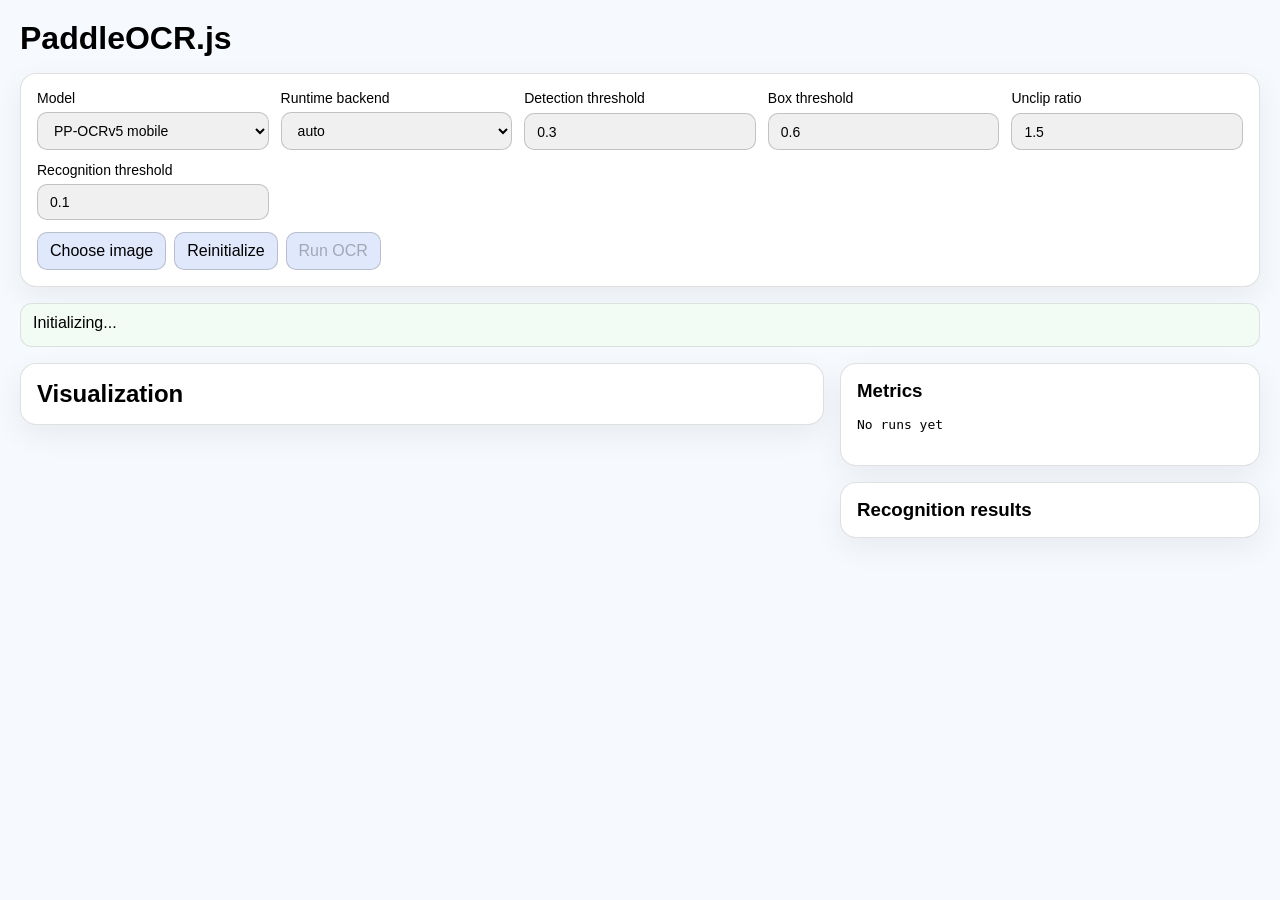
<file: paddleocr-js/apps/demo/index.html>
<!doctype html>
<html lang="en">
  <head>
    <meta charset="utf-8" />
    <meta name="viewport" content="width=device-width,initial-scale=1" />
    <title>PaddleOCR.js</title>
    <style>
      :root {
        color-scheme: light dark;
        font-family: "Helvetica Neue", Helvetica, Arial, sans-serif;
      }

      body {
        margin: 0;
        padding: 20px;
        max-width: 1440px;
        margin-inline: auto;
        background: color-mix(in srgb, Canvas 96%, #2563eb 4%);
      }

      h1,
      h2,
      h3,
      p {
        margin: 0;
      }

      .layout {
        display: grid;
        gap: 16px;
      }

      .hero {
        display: grid;
        gap: 8px;
      }

      .hero p {
        max-width: 880px;
        opacity: 0.78;
      }

      .panel {
        border: 1px solid color-mix(in srgb, CanvasText 12%, transparent);
        border-radius: 16px;
        background: color-mix(in srgb, Canvas 93%, #fff 7%);
        padding: 16px;
        box-shadow: 0 10px 30px #00000010;
      }

      .panel-grid {
        display: grid;
        grid-template-columns: repeat(auto-fit, minmax(220px, 1fr));
        gap: 12px;
      }

      label {
        display: grid;
        gap: 6px;
        font-size: 14px;
      }

      input,
      select,
      button,
      textarea {
        border-radius: 10px;
        border: 1px solid #6665;
        padding: 9px 12px;
        font: inherit;
        background: color-mix(in srgb, Canvas 94%, #000 6%);
      }

      textarea {
        min-height: 88px;
        resize: vertical;
      }

      button {
        cursor: pointer;
        background: color-mix(in srgb, Canvas 86%, #2563eb 14%);
      }

      .button-row {
        display: flex;
        flex-wrap: wrap;
        gap: 8px;
      }

      #status {
        min-height: 1.4em;
        padding: 10px 12px;
        border-radius: 12px;
        border: 1px solid color-mix(in srgb, CanvasText 10%, transparent);
        background: color-mix(in srgb, Canvas 94%, #22c55e 6%);
      }

      .content-grid {
        display: grid;
        grid-template-columns: minmax(0, 1.5fr) minmax(320px, 420px);
        gap: 16px;
        align-items: start;
      }

      canvas {
        display: none;
      }

      img#vizImage {
        width: 100%;
        height: auto;
        display: block;
      }

      img#vizImage[hidden] {
        display: none;
      }

      pre,
      code {
        font-family: ui-monospace, SFMono-Regular, Menlo, monospace;
      }

      #metrics {
        white-space: pre-wrap;
        line-height: 1.55;
        font-size: 13px;
      }

      #results {
        margin: 0;
        padding-left: 18px;
        display: grid;
        gap: 8px;
      }

      .muted {
        opacity: 0.72;
        font-size: 13px;
      }

      @media (max-width: 980px) {
        .content-grid {
          grid-template-columns: 1fr;
        }
      }
    </style>
  </head>
  <body>
    <main class="layout">
      <header class="hero">
        <h1>PaddleOCR.js</h1>
      </header>

      <section class="panel">
        <div class="panel-grid">
          <label>
            Model
            <select id="modelPreset">
              <option value="PP-OCRv5_mobile">PP-OCRv5 mobile</option>
            </select>
          </label>
          <label>
            Runtime backend
            <select id="runtimeBackend">
              <option value="auto">auto</option>
              <option value="webgpu">webgpu</option>
              <option value="wasm">wasm</option>
            </select>
          </label>
          <label>
            Detection threshold
            <input id="detThresh" type="number" step="0.05" min="0" max="1" value="0.3" />
          </label>
          <label>
            Box threshold
            <input id="boxThresh" type="number" step="0.05" min="0" max="1" value="0.6" />
          </label>
          <label>
            Unclip ratio
            <input id="unclipRatio" type="number" step="0.1" min="0" value="1.5" />
          </label>
          <label>
            Recognition threshold
            <input id="recScoreThresh" type="number" step="0.05" min="0" max="1" value="0.1" />
          </label>
        </div>
        <div class="button-row" style="margin-top: 12px">
          <input id="imageInput" type="file" accept="image/*" hidden />
          <button id="chooseImageBtn">Choose image</button>
          <button id="reinitializeBtn">Reinitialize</button>
          <button id="runBtn" disabled>Run OCR</button>
        </div>
      </section>

      <div id="status">Initializing...</div>

      <section class="content-grid">
        <section class="panel">
          <div style="display: grid; gap: 10px">
            <h2>Visualization</h2>
            <img
              id="vizImage"
              alt="OCR visualization"
              hidden
              style="width: 100%; border-radius: 12px; border: 1px solid #6665; background: #0001"
            />
          </div>
        </section>

        <div style="display: grid; gap: 16px">
          <section class="panel">
            <h3>Metrics</h3>
            <pre id="metrics">No runs yet</pre>
          </section>
          <section class="panel">
            <h3>Recognition results</h3>
            <ol id="results"></ol>
          </section>
        </div>
      </section>
    </main>

    <script type="module" src="./src/main.ts"></script>
  </body>
</html>
</file>
